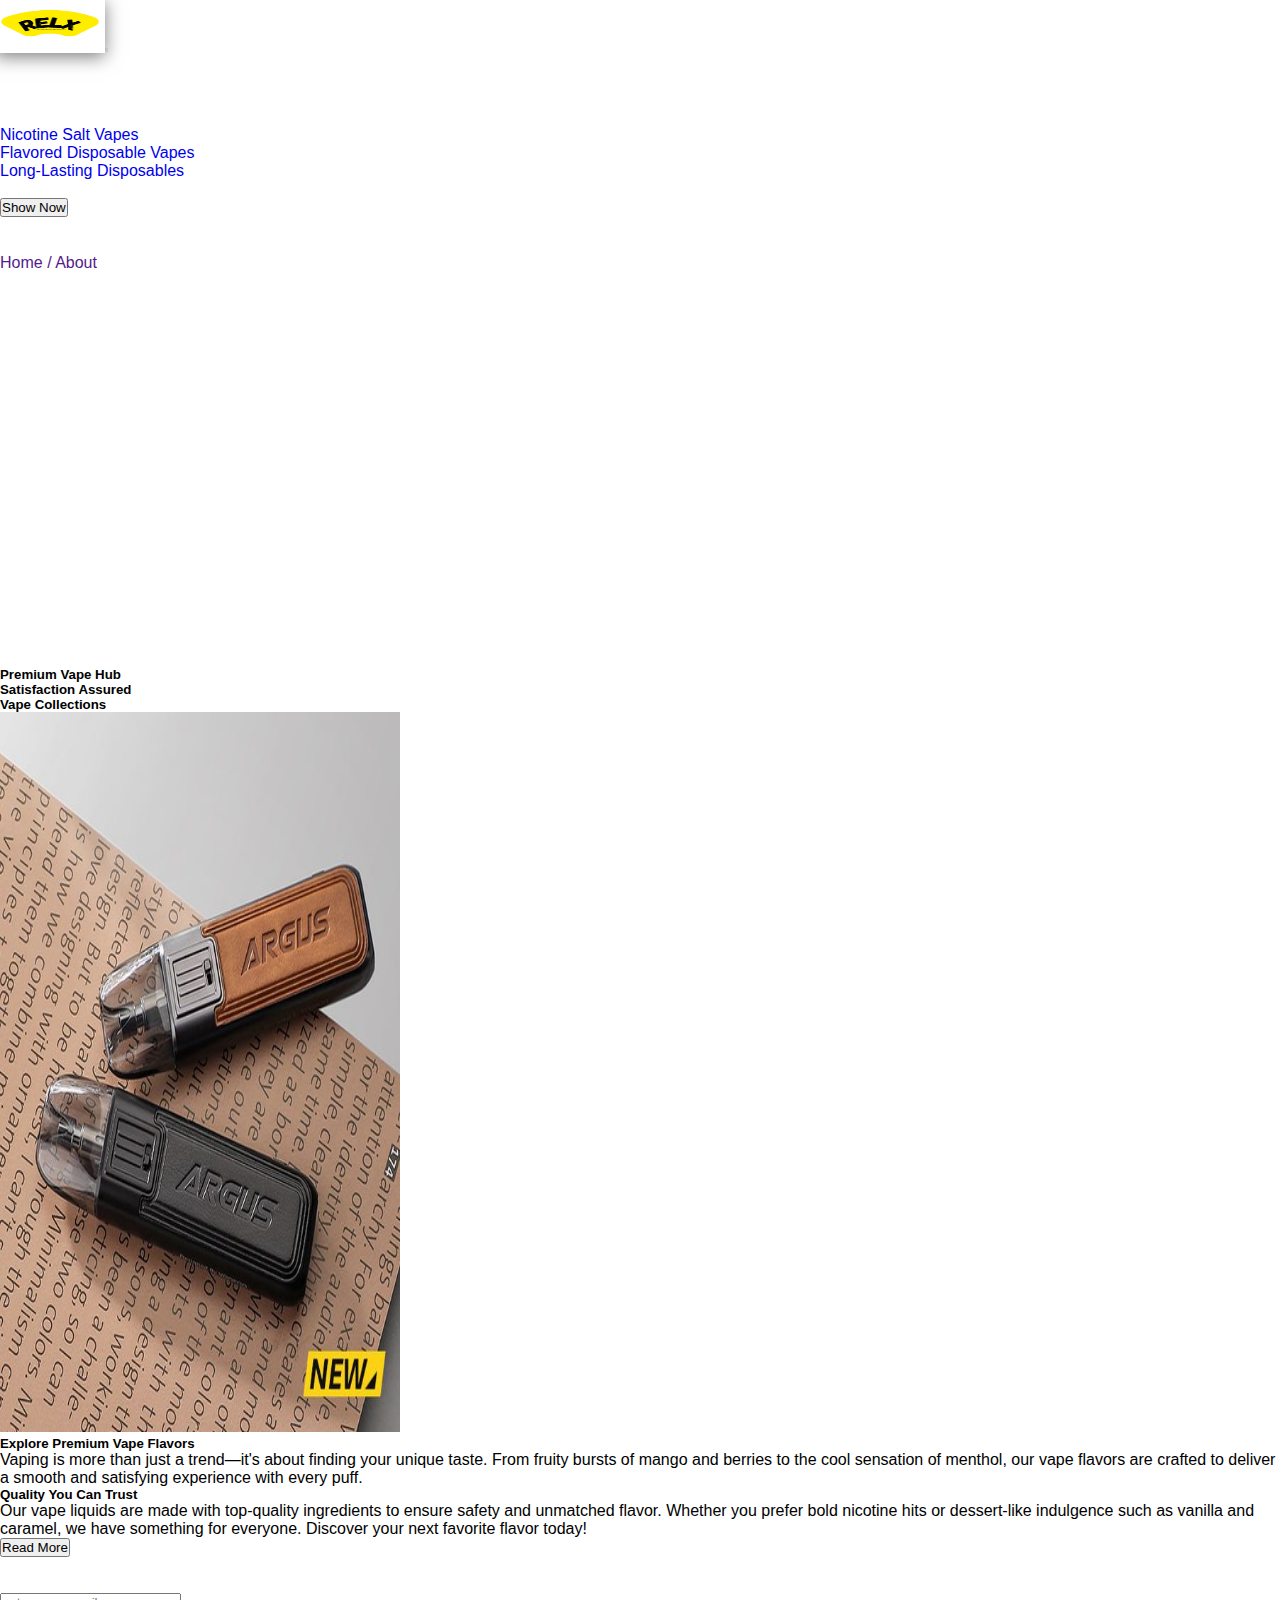
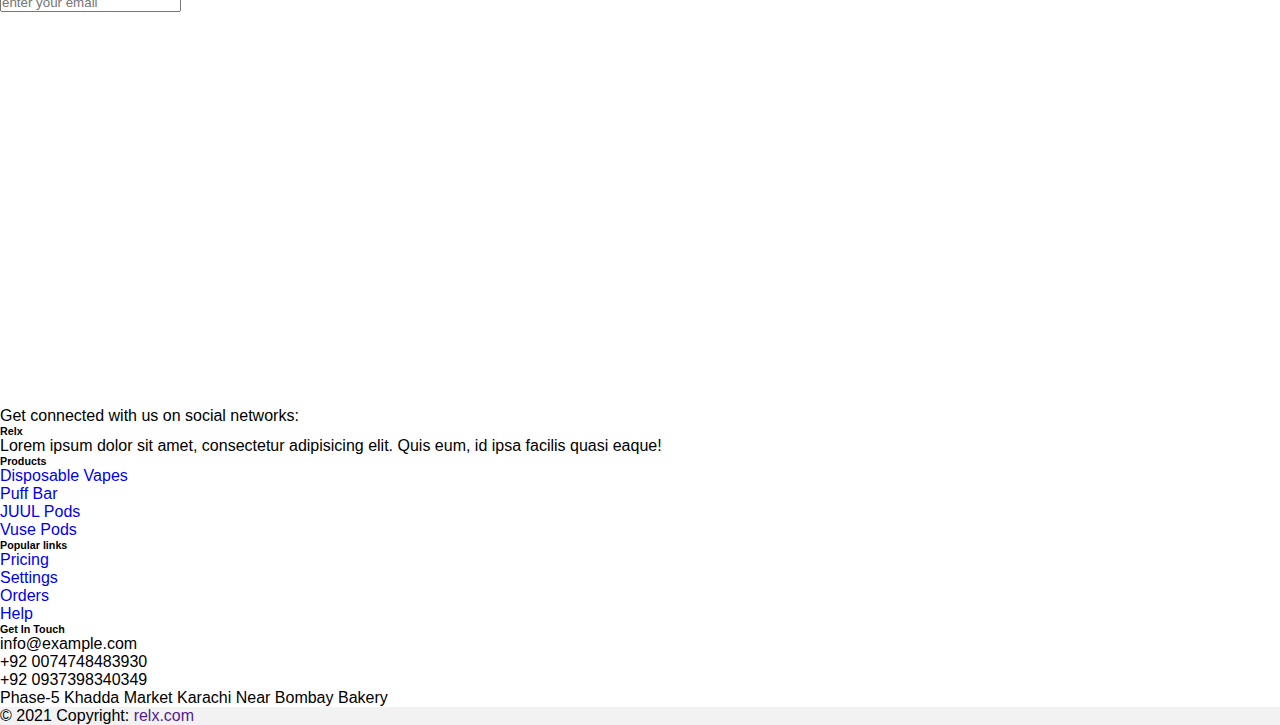
<file: about.html>
<!DOCTYPE html>
<html lang="en">
<head>
    <meta charset="UTF-8">
    <meta name="viewport" content="width=device-width, initial-scale=1.0">
    <title>About Us</title>
    <link rel="icon" href="images/favion-image.jpg">
    <!-- Font Awosome Cdn -->
    <link rel="stylesheet" href="https://cdnjs.cloudflare.com/ajax/libs/font-awesome/6.6.0/css/all.min.css" integrity="sha512-Kc323vGBEqzTmouAECnVceyQqyqdsSiqLQISBL29aUW4U/M7pSPA/gEUZQqv1cwx4OnYxTxve5UMg5GT6L4JJg==" crossorigin="anonymous" referrerpolicy="no-referrer" />
    <!-- Google web font -->
    <link rel="preconnect" href="https://fonts.googleapis.com">
    <link rel="preconnect" href="https://fonts.gstatic.com" crossorigin>
    <link href="https://fonts.googleapis.com/css2?family=Poppins:ital,wght@0,100;0,200;0,300;0,400;0,500;0,600;0,700;0,800;0,900;1,100;1,200;1,300;1,400;1,500;1,600;1,700;1,800;1,900&family=Roboto:ital,wght@0,100;0,300;0,400;0,500;0,700;0,900;1,100;1,300;1,400;1,500;1,700;1,900&family=Sour+Gummy:ital,wght@0,100..900;1,100..900&family=Work+Sans:ital,wght@0,100..900;1,100..900&display=swap" rel="stylesheet">
    <!-- External Css file Link -->
     <link rel="stylesheet" href="style.css">
    <!-- bootstrap cdn -->
    <link href="https://cdn.jsdelivr.net/npm/bootstrap@5.0.2/dist/css/bootstrap.min.css" rel="stylesheet" integrity="sha384-EVSTQN3/azprG1Anm3QDgpJLIm9Nao0Yz1ztcQTwFspd3yD65VohhpuuCOmLASjC" crossorigin="anonymous">
</head>
<body>
  <nav class="navbar navbar-expand-lg bg-dark fixed-top">
    <div class="container-fluid">
      <a class="navbar-brand" href="index.html" target="_self">
          <img src="images/logo.png" class="img-fluid" style="width: 100px; height: 50px;" alt="">
      </a>
      <button class="navbar-toggler" type="button" data-bs-toggle="collapse" data-bs-target="#navbarSupportedContent" aria-controls="navbarSupportedContent" aria-expanded="false" aria-label="Toggle navigation">
          <i class="icon fa-solid fa-bars"></i></button>
      <div class="collapse navbar-collapse" id="navbarSupportedContent">
        <ul class="navbar-nav ms-auto me-5 mb-2 mb-lg-0">
          <li class="nav-item">
            <a class="nav-link " aria-current="page" href="index.html">Home</a>
          </li>
          <li class="nav-item">
            <a class="nav-link" aria-current="page" href="about.html">About Us</a>
          </li>
          <li class="nav-item">
            <a href="product.html" class="nav-link" aria-current="page" >Products</a>
          </li>
          <li class="nav-item dropdown">
            <a class="nav-link dropdown-toggle" aria-current="page" href="#" role="button" data-bs-toggle="dropdown" aria-expanded="false">
              Categories
            </a>
            <ul class="dropdown-menu">
              <li><a class="dropdown-item" href="#">Nicotine Salt Vapes
              </a></li>
              <li><a class="dropdown-item" href="#">Flavored Disposable Vapes
              </a></li>
              <li><a class="dropdown-item" href="#">Long-Lasting Disposables
              </a></li>
            </ul>
          </li>
          <li class="nav-item">
              <a href="contact.html" aria-current="page" class="nav-link">Contact Us</a>
          </li>
          <button class="btn btn-outline-primary py-2 px-4 d-none d-lg-inline-block" onclick="this.blur()">Show Now</button>
        </ul>
      </div>
    </div>
  </nav>
    <header class="header py-5">
        <div class="container-fluid py-5 bg-dark" style="width: 100%; height: 50vh;">
            <div class="text-center mt-5">
                <h1 style="color: white;" class="fw-bolder">About Us</h1>
                <div class="d-flex justify-content-center">
                    <a href="" class="text-decoration-none text-white">Home /</a>
                    <a href="" class="text-decoration-none ms-2 text-white">About</a>
                </div>
            </div>
        </div>
    </header>
    <!-- main section -->
    <div class="container-fluid">
        <div class="container py-3">
            <div class="row g-5 ">
                <div class="col-lg-4 wow fadeIn" data-wow-delay="0.1s">
                    <div class="feature-item position-relative bg-dark text-center p-3">
                      <div class=" border py-5 px-3">
                        <i class="fas fa-smoking mb-3 text-primary " style="font-size: 40px"></i> 
                        <h5 class="text-white mb-0 fw-bold">Premium Vape Hub</h5>
                      </div>
                    </div>
                  </div>
                <div class="col-lg-4 wow fadeIn" data-wow-delay="0.1s">
                    <div class="feature-item position-relative bg-dark text-center p-3">
                        <div class="border py-5 px-3">
                          <i class="fas fa-check-circle mb-3 text-primary" style="font-size: 40px; color: white;"></i> 
                          <h5 class="text-white mb-0 fw-bold ">Satisfaction Assured</h5>
                        </div>
                    </div>
                </div>
                <div class="col-lg-4 wow fadeIn" data-wow-delay="0.1s">
                    <div class="feature-item position-relative bg-dark text-center p-3">
                        <div class="border py-5 px-3">
                          <i class="fas fa-list-alt mb-3 text-primary" style="font-size: 40px; color: white;"></i> 
                            <h5 class="text-white mb-0 fw-bold">Vape Collections</h5>
                        </div>
                    </div>
                </div>
            </div>
        </div>
    </div>
    <!-- Main-content -->
    <div class="container-fluid py-5">
        <div class="container">
            <div class="row g-2">
                <div class="col-lg-6 col-md-6 col-sm-12">
                    <img src="images/vape-1.jpg" class="img-fluid rounded-circle" alt="" id="img">
                </div>
                <div class="col-lg-6 col-md-6 col-sm-12">
                    <h5 class="fw-bolder text-uppercase">Explore Premium <span class="text-primary">Vape Flavors</span></h5>
                    <p class="fw-bold text-muted">Vaping is more than just a trend—it's about finding your unique taste. From fruity bursts of mango and berries to the cool sensation of menthol, our vape flavors are crafted to deliver a smooth and satisfying experience with every puff.</p>                
                    <h5 class="fw-bolder text-uppercase mt-5">Quality You <span class="text-primary">Can Trust</span></h5>
                    <p class="fw-bolder text-muted">Our vape liquids are made with top-quality ingredients to ensure safety and unmatched flavor. Whether you prefer bold nicotine hits or dessert-like indulgence such as vanilla and caramel, we have something for everyone. Discover your next favorite flavor today!</p>
                    <button class="btn btn-outline-dark mt-3" onclick="this.blur()">Read More</button>
                </div>
            </div>
        </div>
    </div>
    <!-- //Subscribe Sectiion -->
    <div class="container-fluid  py-5 bg-dark" style="width: 100%; height: 50vh;">
        <div class="container">
         <div class="text-center">
          <h4 style="color: white;" class="fw-bold mt-3">Let's Subscribe The Newsletter</h4>
          <p class="text-md-e" style="color: white;">Subscribe now to get 30% discount on any of our products</p>
          <div class="input-group">
            <input type="email" class="form-control" placeholder="enter your email" onclick="this.blur()">
            <span class="input-group-text">
              <i class="fas fa-envelope"></i>
            </span>
          </div>
          </div>
        </div>
      </div>
    <!-- footer section -->
     <!-- footer section -->
     <footer class="text-center text-lg-start bg-dark text-muted">
      <!-- Section: Social media -->
      <section class="d-flex justify-content-center justify-content-lg-between p-4 border-bottom">
        <!-- Left -->
        <div class="me-5 d-none d-lg-block">
          <span>Get connected with us on social networks:</span>
        </div>
        <!-- Left -->
    
        <!-- Right -->
        <div>
          <a href="" class="me-4 text-reset">
            <i class="fab fa-facebook-f"></i>
          </a>
          <a href="" class="me-4 text-reset">
            <i class="fab fa-twitter"></i>
          </a>
          <a href="" class="me-4 text-reset">
            <i class="fab fa-google"></i>
          </a>
          <a href="" class="me-4 text-reset">
            <i class="fab fa-instagram"></i>
          </a>
          <a href="" class="me-4 text-reset">
            <i class="fab fa-linkedin"></i>
          </a>
        </div>
        <!-- Right -->
      </section>
      <!-- Section: Social media -->
    
      <!-- Section: Links  -->
      <section class="">
        <div class="container text-center text-md-start mt-5">
          <!-- Grid row -->
          <div class="row mt-3">
            <!-- Grid column -->
            <div class="col-md-3 col-lg-4 col-xl-3 mx-auto mb-4">
              <!-- Content -->
              <h6 class="text-uppercase fw-bold mb-4 d-flex">
                <i class="fas fa-gem me-3 text-muted"></i>
                <p class="text-white text-muted">Relx</p>
              </h6>
              <p>
                Lorem ipsum dolor sit amet, consectetur adipisicing elit. Quis eum, id ipsa facilis quasi eaque!
              </p>
            </div>
            <!-- Grid column -->
    
            <!-- Grid column -->
            <div class="col-md-2 col-lg-2 col-xl-2 mx-auto mb-4">
              <!-- Links -->
              <h6 class="text-uppercase fw-bold mb-4 text-white text-muted">
                Products
              </h6>
              <p>
                <a href="#!" class="text-reset text-decoration-none">Disposable Vapes
                </a>
              </p>
              <p>
                <a href="#!" class="text-reset text-decoration-none">Puff Bar

                </a>
              </p>
              <p>
                <a href="#!" class="text-reset text-decoration-none">JUUL Pods
                </a>
              </p>
              <p>
                <a href="#!" class="text-reset text-decoration-none">Vuse Pods

                </a>
              </p>
            </div>
            <!-- Grid column -->
    
            <!-- Grid column -->
            <div class="col-md-3 col-lg-2 col-xl-2 mx-auto mb-4">
              <!-- Links -->
              <h6 class="text-uppercase fw-bold mb-4  text-white text-muted">
                Popular links
              </h6>
              <p>
                <a href="#!" class="text-reset text-decoration-none">Pricing</a>
              </p>
              <p>
                <a href="#!" class="text-reset text-decoration-none">Settings</a>
              </p>
              <p>
                <a href="#!" class="text-reset text-decoration-none">Orders</a>
              </p>
              <p>
                <a href="#!" class="text-reset text-decoration-none">Help</a>
              </p>
            </div>
            <!-- Grid column -->
    
            <!-- Grid column -->
            <div class="col-md-4 col-lg-3 col-xl-3 mx-auto mb-md-0 mb-4">
              <!-- Links -->
              <h6 class="text-uppercase fw-bold mb-4  text-white text-muted">Get In Touch</h6>
              <p>
                <i class="fas fa-envelope me-3"></i>
                info@example.com
              </p>
              <p><i class="fas fa-phone me-3"></i> +92 0074748483930</p>
              <p><i class="fas fa-print me-3"></i> +92  0937398340349</p>
              <p><i class="fas fa-home me-3"></i>Phase-5 Khadda Market Karachi Near Bombay Bakery  </p>
            </div>
            <!-- Grid column -->
          </div>
          <!-- Grid row -->
        </div>
      </section>
      <!-- Section: Links  -->
    
      <!-- Copyright -->
      <div class="text-center p-4" style="background-color: rgba(0, 0, 0, 0.05);">
        © 2021 Copyright:
        <a class="text-reset fw-bold" href="">relx.com</a>
        
      </div>
      <a href="#" class="btn btn-lg btn-dark back-to-top  "><i class="fa-solid fa-arrow-up"></i></a>

      <!-- Copyright -->
    </footer>
     <!-- bootstrap javaScript cdn -->
     <script src="https://cdn.jsdelivr.net/npm/bootstrap@5.0.2/dist/js/bootstrap.min.js" integrity="sha384-cVKIPhGWiC2Al4u+LWgxfKTRIcfu0JTxR+EQDz/bgldoEyl4H0zUF0QKbrJ0EcQF" crossorigin="anonymous"></script>
</body>
</html>
</file>
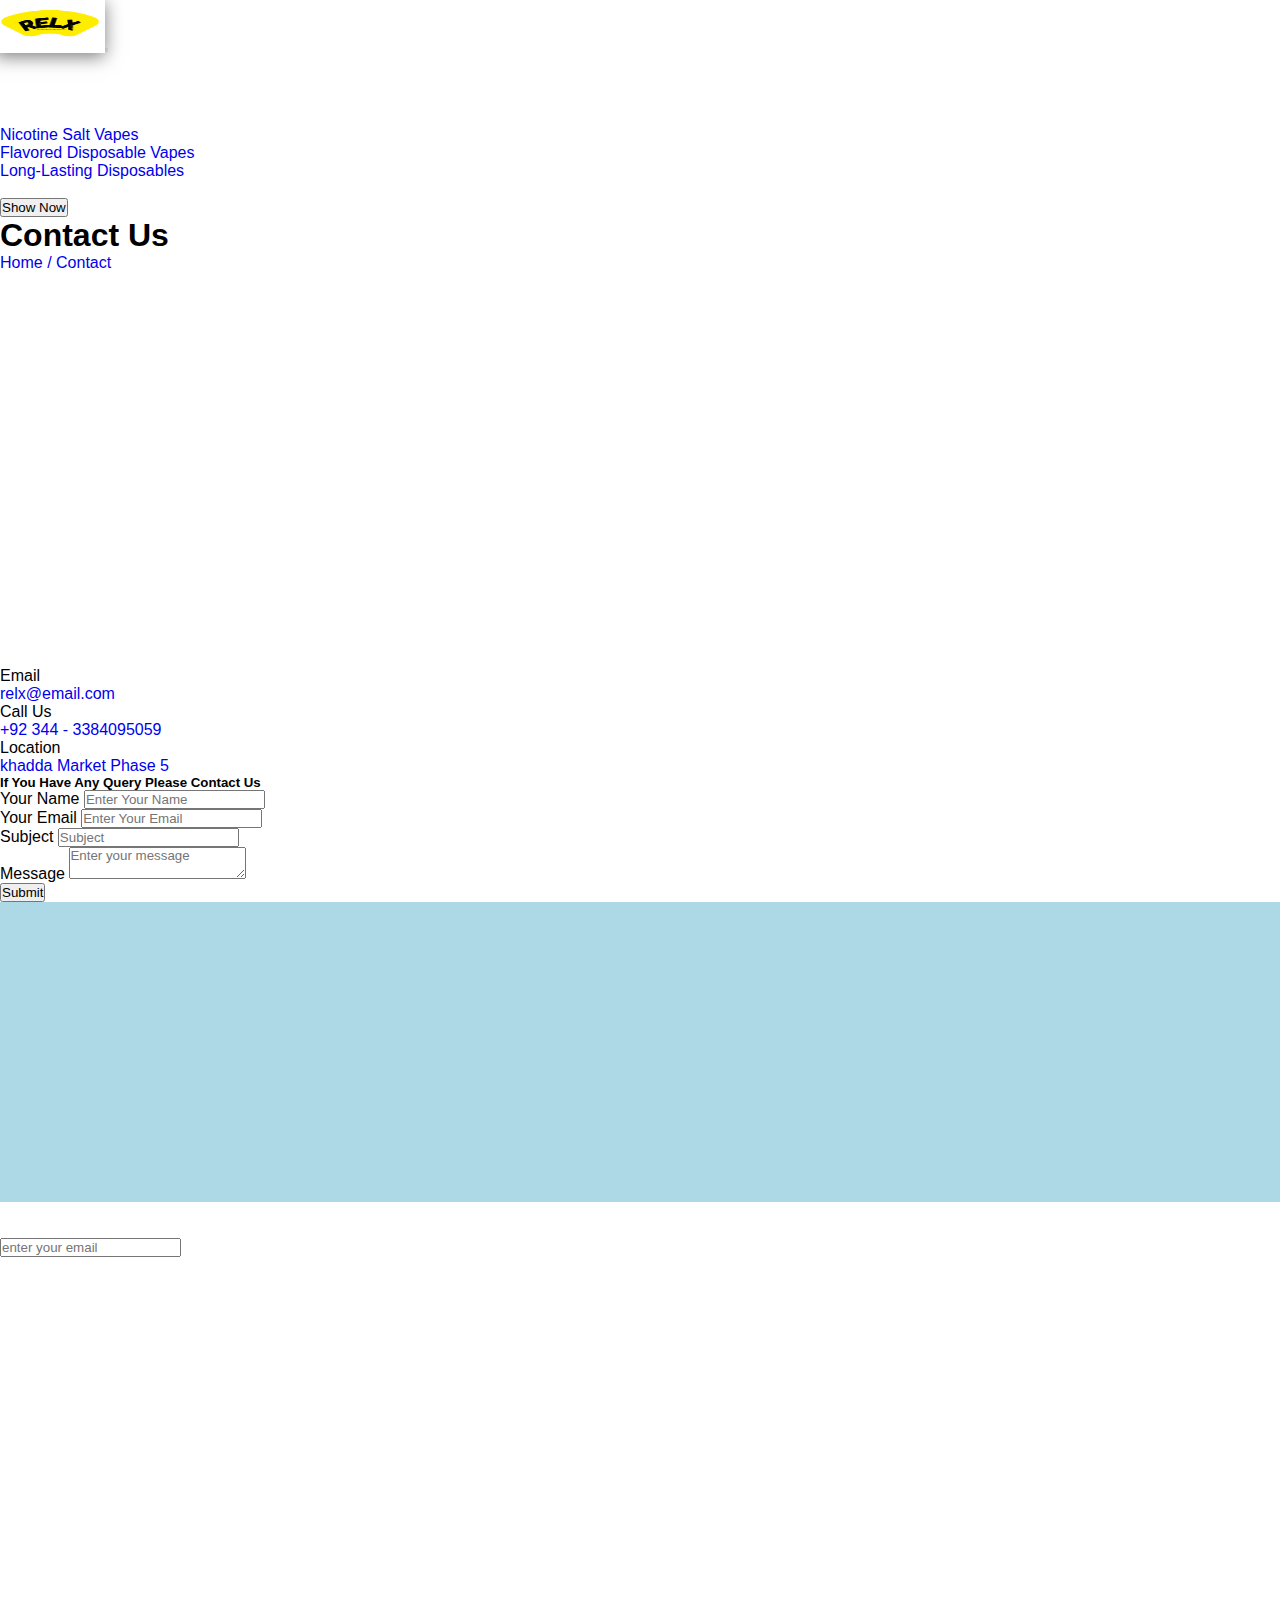
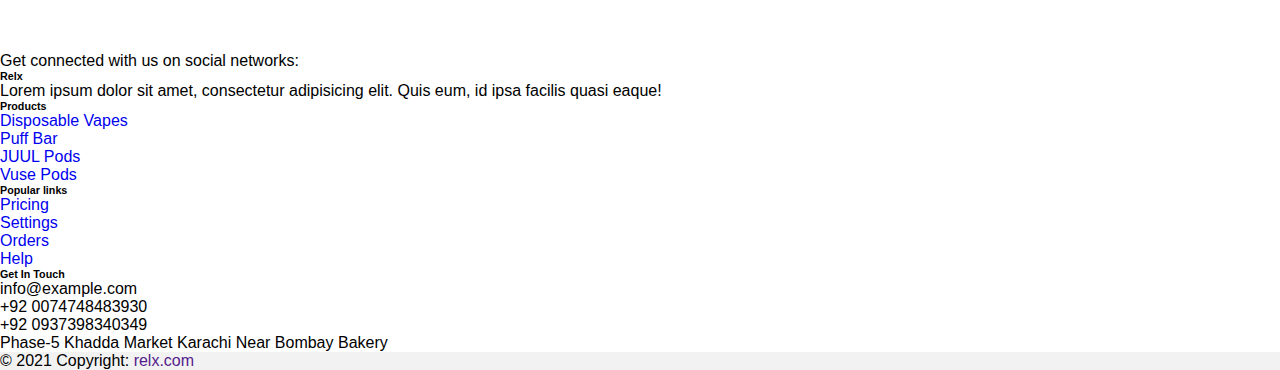
<file: contact.html>
<!DOCTYPE html>
<html lang="en">
<head>
    <meta charset="UTF-8">
    <meta name="viewport" content="width=device-width, initial-scale=1.0">
    <title>Contact</title>
    <link rel="icon" href="images/favion-image.jpg">
    <!-- Font Awosome Cdn -->
    <link rel="stylesheet" href="https://cdnjs.cloudflare.com/ajax/libs/font-awesome/6.6.0/css/all.min.css" integrity="sha512-Kc323vGBEqzTmouAECnVceyQqyqdsSiqLQISBL29aUW4U/M7pSPA/gEUZQqv1cwx4OnYxTxve5UMg5GT6L4JJg==" crossorigin="anonymous" referrerpolicy="no-referrer" />
    <!-- Google web font -->
    <link rel="preconnect" href="https://fonts.googleapis.com">
    <link rel="preconnect" href="https://fonts.gstatic.com" crossorigin>
    <link href="https://fonts.googleapis.com/css2?family=Poppins:ital,wght@0,100;0,200;0,300;0,400;0,500;0,600;0,700;0,800;0,900;1,100;1,200;1,300;1,400;1,500;1,600;1,700;1,800;1,900&family=Roboto:ital,wght@0,100;0,300;0,400;0,500;0,700;0,900;1,100;1,300;1,400;1,500;1,700;1,900&family=Sour+Gummy:ital,wght@0,100..900;1,100..900&family=Work+Sans:ital,wght@0,100..900;1,100..900&display=swap" rel="stylesheet">
    <!-- External Css file Link -->
     <link rel="stylesheet" href="style.css">
    <!-- bootstrap cdn -->
    <link href="https://cdn.jsdelivr.net/npm/bootstrap@5.0.2/dist/css/bootstrap.min.css" rel="stylesheet" integrity="sha384-EVSTQN3/azprG1Anm3QDgpJLIm9Nao0Yz1ztcQTwFspd3yD65VohhpuuCOmLASjC" crossorigin="anonymous">
</head>
<body>
    <nav class="navbar navbar-expand-lg bg-dark fixed-top">
        <div class="container-fluid">
          <a class="navbar-brand" href="index.html" target="_self">
            <img src="images/logo.png" class="img-fluid" style="width: 100px; height: 50px;" alt="">
        </a>
          <button class="navbar-toggler" type="button" data-bs-toggle="collapse" data-bs-target="#navbarSupportedContent" aria-controls="navbarSupportedContent" aria-expanded="false" aria-label="Toggle navigation">
              <i class="icon fa-solid fa-bars"></i></button>
          <div class="collapse navbar-collapse" id="navbarSupportedContent">
            <ul class="navbar-nav ms-auto me-5 mb-2 mb-lg-0">
              <li class="nav-item">
                <a class="nav-link " aria-current="page" href="index.html">Home</a>
              </li>
              <li class="nav-item">
                <a class="nav-link" aria-current="page" href="about.html">About Us</a>
              </li>
              <li class="nav-item">
                <a href="product.html" class="nav-link" aria-current="page">Products</a>
              </li>
              <li class="nav-item dropdown">
                <a class="nav-link dropdown-toggle" aria-current="page" href="#" role="button" data-bs-toggle="dropdown" aria-expanded="false">
                  Categories
                </a>
                <ul class="dropdown-menu">
                  <li><a class="dropdown-item" href="#">Nicotine Salt Vapes
                  </a></li>
                  <li><a class="dropdown-item" href="#">Flavored Disposable Vapes
                  </a></li>
                  <li><a class="dropdown-item" href="#">Long-Lasting Disposables
                  </a></li>
                </ul>
              </li>
              <li class="nav-item">
                  <a href="contact.html" aria-current="page" class="nav-link">Contact Us</a>
              </li>
              <button class="btn btn-outline-primary py-2 px-4 d-none d-lg-inline-block" onclick="this.blur()">Show Now</button>
            </ul>
          </div>
        </div>
      </nav>
    <!-- header -->
    <header class="header py-5 ">
        <div class="container-fluid py-5 bg-dark" style="width: 100%; height: 50vh;">
            <div class="text-center mt-5">
                <h1 class="fw-bolder text-white">Contact Us</h1>
                <div class="d-flex justify-content-center">
                    <a href="index.html" class="text-decoration-none text-white">Home /</a>
                    <a href="contact.html" class="text-decoration-none ms-2 text-white">Contact</a>
                </div>
            </div>
        </div>
    </header>
    <!-- main section -->
    <div class="container-fluid">
        <div class="container py-5">
            <div class="row text-align-center g-3">
                <div class="col-lg-4 col-md-12 col-sm-12">
                    <div class=" position-relative bg-dark text-center p-3">
                        <div class=" border py-5"> 
                            <i class="fa-solid fa-envelope text-white fa-2x"></i>
                            <p class="mt-2 text-white">Email</p>
                            <a href="mailto:relx@email.com" class="text-decoration-none text-white">relx@email.com</a>
                        </div>
                    </div>
                </div>
                <div class="col-lg-4 col-md-12 col-sm-12">
                    <div class="position-relative bg-dark text-center p-3">
                        <div class=" border py-5">
                            <i class="fa-duotone fa-solid fa-phone fa-2x text-white"></i>                          
                            <p class="text-white mt-2">Call Us</p>
                            <a href="tel:+9873409843794" class="text-white text-decoration-none ">+92 344 - 3384095059</a>
                        </div>
                    </div>
                </div>
                <div class="col-lg-4 col-md-12  col-sm-12">
                    <div class="position-relative bg-dark text-center p-3">
                        <div class=" border py-5">
                            <i class="fa-duotone fa-solid fa-location-dot fa-2x text-white"></i>                          
                            <p class="text-white mt-2">Location </p>
                            <a href="https://www.google.com/maps?q=karachi%20khadda%20market%20dha%20phase%205%20pakistan" class="text-white text-decoration-none ">khadda Market Phase 5</a>
                        </div>
                    </div>
                </div>
            </div>
        </div>
    </div> 
    <!-- location and from section -->
    <div class="container-fluid py-5">
      <div class="container">
          <div class="mx-auto text-center" style="max-width: 600px;">
              <h5 class="text-uppercase p-4">If You Have Any Query <span class="text-primary text-uppercase fw-bold"> Please Contact Us</span></h5>
          </div>
          <div class="row g-2">
              <!-- Form Section -->
              <div class="col-12 col-md-6">
                  <form action="">
                      <div class="mb-3">
                          <label for="yourName" class="form-label">Your Name</label>
                          <input type="text" id="yourName" class="form-control" placeholder="Enter Your Name" required>
                      </div>
                      <div class="mb-3">
                          <label for="yourEmail" class="form-label">Your Email</label>
                          <input type="email" id="yourEmail" class="form-control" required placeholder="Enter Your Email">
                      </div>
                      <div class="mb-3">
                          <label for="yourSubject" class="form-label">Subject</label>
                          <input type="text" id="yourSubject" class="form-control" placeholder="Subject" required>
                      </div>
                      <div class="mb-3">
                          <label for="message" class="form-label">Message</label>
                          <textarea name="message" id="message" class="form-control" placeholder="Enter your message" required></textarea>
                      </div>
                      <button class="btn btn-dark mt-4 btn-lg w-100">Submit</button>
                  </form>
              </div>
              <div class="col-12 col-md-6">
                  <div class="mapswrapper">
                      <iframe class="rounded" width="100%" height="300" loading="lazy" allowfullscreen src="https://www.google.com/maps/embed/v1/place?key=AIzaSyBFw0Qbyq9zTFTd-tUY6dZWTgaQzuU17R8&q=karachi%20khadda%20market%20dha%20phase%205%20pakistan&zoom=10&maptype=roadmap"></iframe>
                  </div>
              </div>
          </div>
      </div>
  </div>
     <!-- //Subscribe Sectiion -->
     <div class="container-fluid  py-5 bg-dark" style="width: 100%; height: 50vh;">
        <div class="container">
         <div class="text-center">
          <h4 style="color: white;" class="fw-bold mt-3">Let's Subscribe The Newsletter</h4>
          <p class="text-md-e" style="color: white;">Subscribe now to get 30% discount on any of our products</p>
          <div class="input-group">
            <input type="email" class="form-control" placeholder="enter your email" onclick="this.blur()" spellcheck="true">
            <span class="input-group-text">
              <i class="fas fa-envelope"></i>
            </span>
          </div>
          </div>
        </div>
      </div>
    <!-- footer -->
      <!-- footer section -->
      <footer class="text-center text-lg-start bg-dark text-muted">
        <!-- Section: Social media -->
        <section class="d-flex justify-content-center justify-content-lg-between p-4 border-bottom">
          <!-- Left -->
          <div class="me-5 d-none d-lg-block">
            <span>Get connected with us on social networks:</span>
          </div>
          <!-- Left -->
      
          <!-- Right -->
          <div>
            <a href="" class="me-4 text-reset">
              <i class="fab fa-facebook-f"></i>
            </a>
            <a href="" class="me-4 text-reset">
              <i class="fab fa-twitter"></i>
            </a>
            <a href="" class="me-4 text-reset">
              <i class="fab fa-google"></i>
            </a>
            <a href="" class="me-4 text-reset">
              <i class="fab fa-instagram"></i>
            </a>
            <a href="" class="me-4 text-reset">
              <i class="fab fa-linkedin"></i>
            </a>
          </div>
          <!-- Right -->
        </section>
        <!-- Section: Social media -->
      
        <!-- Section: Links  -->
        <section class="">
          <div class="container text-center text-md-start mt-5">
            <!-- Grid row -->
            <div class="row mt-3">
              <!-- Grid column -->
              <div class="col-md-3 col-lg-4 col-xl-3 mx-auto mb-4">
                <!-- Content -->
                <h6 class="text-uppercase fw-bold mb-4 d-flex">
                  <i class="fas fa-gem me-3 text-muted"></i>
                  <p class="text-white text-muted">Relx</p>
                </h6>
                <p>
                  Lorem ipsum dolor sit amet, consectetur adipisicing elit. Quis eum, id ipsa facilis quasi eaque!
                </p>
              </div>
              <!-- Grid column -->
      
              <!-- Grid column -->
              <div class="col-md-2 col-lg-2 col-xl-2 mx-auto mb-4">
                <!-- Links -->
                <h6 class="text-uppercase fw-bold mb-4 text-white text-muted">
                  Products
                </h6>
                <p>
                  <a href="#!" class="text-reset text-decoration-none">Disposable Vapes
                  </a>
                </p>
                <p>
                  <a href="#!" class="text-reset text-decoration-none">Puff Bar
  
                  </a>
                </p>
                <p>
                  <a href="#!" class="text-reset text-decoration-none">JUUL Pods
                  </a>
                </p>
                <p>
                  <a href="#!" class="text-reset text-decoration-none">Vuse Pods
  
                  </a>
                </p>
              </div>
              <!-- Grid column -->
      
              <!-- Grid column -->
              <div class="col-md-3 col-lg-2 col-xl-2 mx-auto mb-4">
                <!-- Links -->
                <h6 class="text-uppercase fw-bold mb-4  text-white text-muted">
                  Popular links
                </h6>
                <p>
                  <a href="#!" class="text-reset text-decoration-none">Pricing</a>
                </p>
                <p>
                  <a href="#!" class="text-reset text-decoration-none">Settings</a>
                </p>
                <p>
                  <a href="#!" class="text-reset text-decoration-none">Orders</a>
                </p>
                <p>
                  <a href="#!" class="text-reset text-decoration-none">Help</a>
                </p>
              </div>
              <!-- Grid column -->
      
              <!-- Grid column -->
              <div class="col-md-4 col-lg-3 col-xl-3 mx-auto mb-md-0 mb-4">
                <!-- Links -->
                <h6 class="text-uppercase fw-bold mb-4  text-white text-muted">Get In Touch</h6>
                <p>
                  <i class="fas fa-envelope me-3"></i>
                  info@example.com
                </p>
                <p><i class="fas fa-phone me-3"></i> +92 0074748483930</p>
                <p><i class="fas fa-print me-3"></i> +92  0937398340349</p>
                <p><i class="fas fa-home me-3"></i>Phase-5 Khadda Market Karachi Near Bombay Bakery  </p>
              </div>
              <!-- Grid column -->
            </div>
            <!-- Grid row -->
          </div>
        </section>
        <!-- Section: Links  -->
      
        <!-- Copyright -->
        <div class="text-center p-4" style="background-color: rgba(0, 0, 0, 0.05);">
          © 2021 Copyright:
          <a class="text-reset fw-bold" href="">relx.com</a>
          
        </div>
        <a href="#" class="btn btn-lg btn-dark back-to-top  "><i class="fa-solid fa-arrow-up"></i></a>
  
        <!-- Copyright -->
      </footer>
     <!-- javaScript cdn -->
     <script src="https://cdn.jsdelivr.net/npm/bootstrap@5.0.2/dist/js/bootstrap.min.js" integrity="sha384-cVKIPhGWiC2Al4u+LWgxfKTRIcfu0JTxR+EQDz/bgldoEyl4H0zUF0QKbrJ0EcQF" crossorigin="anonymous"></script>
</body>
</html>
</file>
<file: style.css>
/* External Css*/
*{
    margin: 0;
    padding:0;
    box-sizing: border-box;
    text-decoration: none;
    font-family: sans-serif;
}
.nav-item .nav-link{
    color: white;
}
.navbar .nav-link:hover, 
.navbar .dropdown-item:hover {
    color: #fff ;
    background-color: transparent;
}

.navbar .nav-link:hover {
    border-bottom: 3px solid black;   
    transition: border-bottom 0.3s ease;

}
.icon:focus{
    outline: none;
}
.carousel-inner{
    width: 100px;
    height: 90vh;
}

#img{
    width: 400px;
    height: 80vh;
}
i{
    font-size: 10px;
}
.mapswrapper {
    background: lightblue;
    position: relative;
    height: 300px;
}
.mapswrapper iframe {
    border: 0;
    position: relative;
    z-index: 2;
}
.mapswrapper a {
    color: rgba(0, 0, 0, 0);
    position: absolute;
    left: 0;
    top: 0;
}
.form-control {
    box-shadow: none !important;
}
.feature-item{
    transition: transform 0.3s ease, box-shadow 0.3s ease;
}
.feature-item:hover{
    transform: scale(1.1);
    box-shadow: 0 4px 15px rgba(0, 0, 0, 0.5);
}
.img-fluid{
    transition: transform 0.3s ease, box-shadow 0.3s ease;
}
.img-fluid:hover{
    transform: scale(1.1);
    box-shadow: 0 4px 15px rgba(0, 0, 0, 0.5);
}
@media (max-width: 767px) {
    .navbar {
        display: block; 
    }
    .col-4 {
        width: 100%; 
    }
}


@media (min-width: 768px) and (max-width: 1024px) {
    .col-6 {
        width: 50%; 
    }
}

@media (min-width: 1025px) {
    .col-4 {
        width: 33.33%; 
    }
}
</file>
